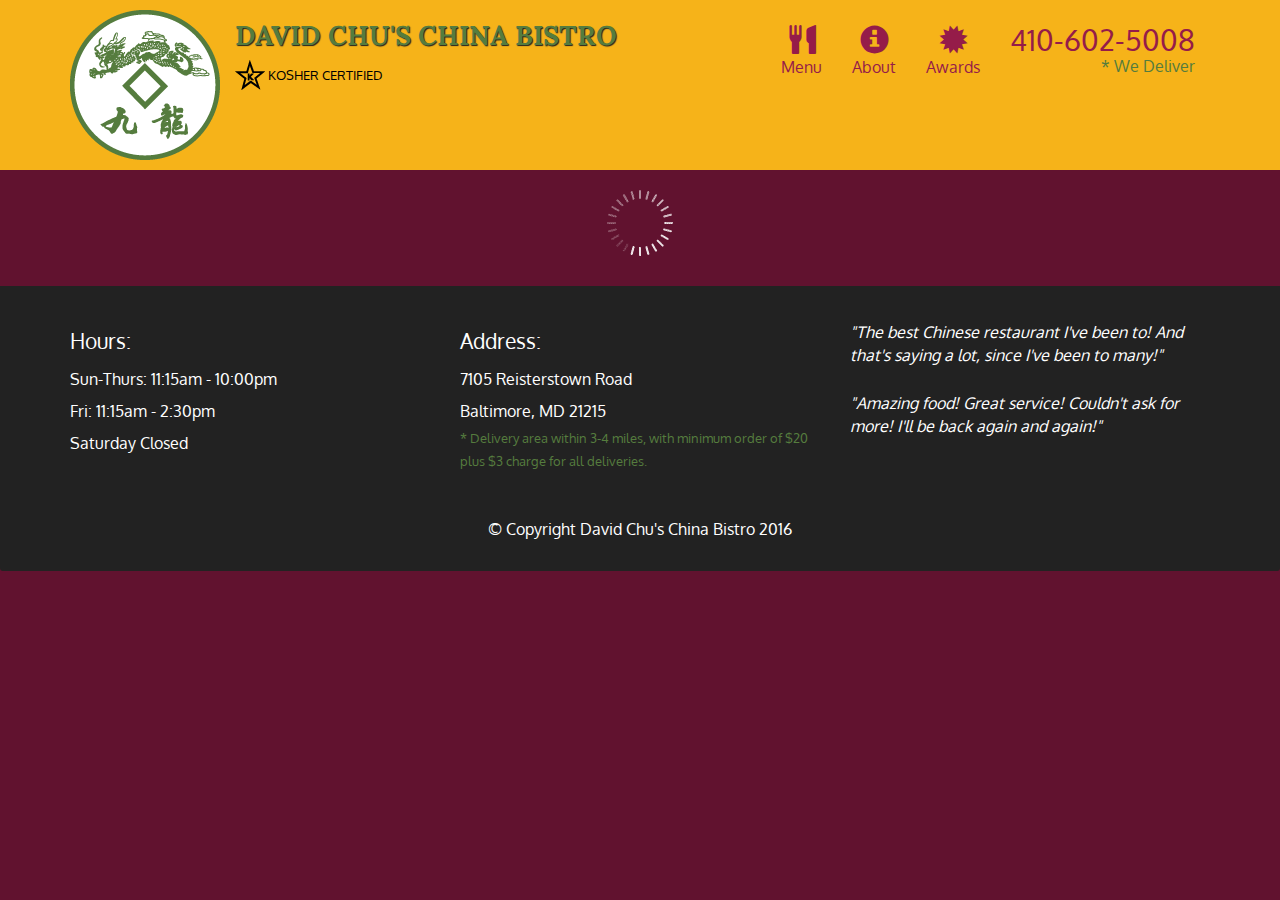
<file: module 5-solution/index.html>
<!doctype html>
<html lang="en">
  <head>
    <meta charset="utf-8">
    <meta http-equiv="X-UA-Compatible" content="IE=edge">
    <meta name="viewport" content="width=device-width, initial-scale=1">
    <title>David Chu's China Bistro</title>
    <link rel="stylesheet" href="css/bootstrap.min.css">
    <link rel="stylesheet" href="css/styles.css">
    <link href='https://fonts.googleapis.com/css?family=Oxygen:400,300,700' rel='stylesheet' type='text/css'>
    <link href='https://fonts.googleapis.com/css?family=Lora' rel='stylesheet' type='text/css'>
  </head>
<body>
  <header>
    <nav id="header-nav" class="navbar navbar-default">
      <div class="container">
        <div class="navbar-header">
          <a href="index.html" class="pull-left visible-md visible-lg">
            <div id="logo-img" alt="Logo image"></div>
          </a>

          <div class="navbar-brand">
            <a href="index.html"><h1>David Chu's China Bistro</h1></a>
            <p>
              <img src="images/star-k-logo.png" alt="Kosher certification">
              <span>Kosher Certified</span>
            </p>
          </div>

          <button id="navbarToggle" type="button" class="navbar-toggle collapsed" data-toggle="collapse" data-target="#collapsable-nav" aria-expanded="false">
            <span class="sr-only">Toggle navigation</span>
            <span class="icon-bar"></span>
            <span class="icon-bar"></span>
            <span class="icon-bar"></span>
          </button>
        </div>
        
        <div id="collapsable-nav" class="collapse navbar-collapse">
           <ul id="nav-list" class="nav navbar-nav navbar-right">
            <li id="navHomeButton" class="visible-xs active">
              <a href="index.html">
                <span class="glyphicon glyphicon-home"></span> Home</a>
            </li>
            <li id="navMenuButton">
              <a href="#" onclick="$dc.loadMenuCategories();">
                <span class="glyphicon glyphicon-cutlery"></span><br class="hidden-xs"> Menu</a>
            </li>
            <li>
              <a href="#">
                <span class="glyphicon glyphicon-info-sign"></span><br class="hidden-xs"> About</a>
            </li>
            <li>
              <a href="#">
                <span class="glyphicon glyphicon-certificate"></span><br class="hidden-xs"> Awards</a>
            </li>
            <li id="phone" class="hidden-xs">
              <a href="tel:410-602-5008">
                <span>410-602-5008</span></a><div>* We Deliver</div>
            </li>
          </ul><!-- #nav-list -->
        </div><!-- .collapse .navbar-collapse -->
      </div><!-- .container -->
    </nav><!-- #header-nav -->
  </header>

  <div id="call-btn" class="visible-xs">
    <a class="btn" href="tel:410-602-5008">
    <span class="glyphicon glyphicon-earphone"></span>
    410-602-5008
    </a>
  </div>
  <div id="xs-deliver" class="text-center visible-xs">* We Deliver</div>

  <div id="main-content" class="container"></div>

  <footer class="panel-footer">
    <div class="container">
      <div class="row">
        <section id="hours" class="col-sm-4">
          <span>Hours:</span><br>
          Sun-Thurs: 11:15am - 10:00pm<br>
          Fri: 11:15am - 2:30pm<br>
          Saturday Closed
          <hr class="visible-xs">
        </section>
        <section id="address" class="col-sm-4">
          <span>Address:</span><br>
          7105 Reisterstown Road<br>
          Baltimore, MD 21215
          <p>* Delivery area within 3-4 miles, with minimum order of $20 plus $3 charge for all deliveries.</p>
          <hr class="visible-xs">
        </section>
        <section id="testimonials" class="col-sm-4">
          <p>"The best Chinese restaurant I've been to! And that's saying a lot, since I've been to many!"</p>
          <p>"Amazing food! Great service! Couldn't ask for more! I'll be back again and again!"</p>
        </section>
      </div>
      <div class="text-center">&copy; Copyright David Chu's China Bistro 2016</div>
    </div>
  </footer>

  <!-- jQuery (Bootstrap JS plugins depend on it) -->
  <script src="js/jquery-2.1.4.min.js"></script>
  <script src="js/bootstrap.min.js"></script>
  <script src="js/ajax-utils.js"></script>
  <script src="js/script.js"></script>
</body>
</html>
</file>
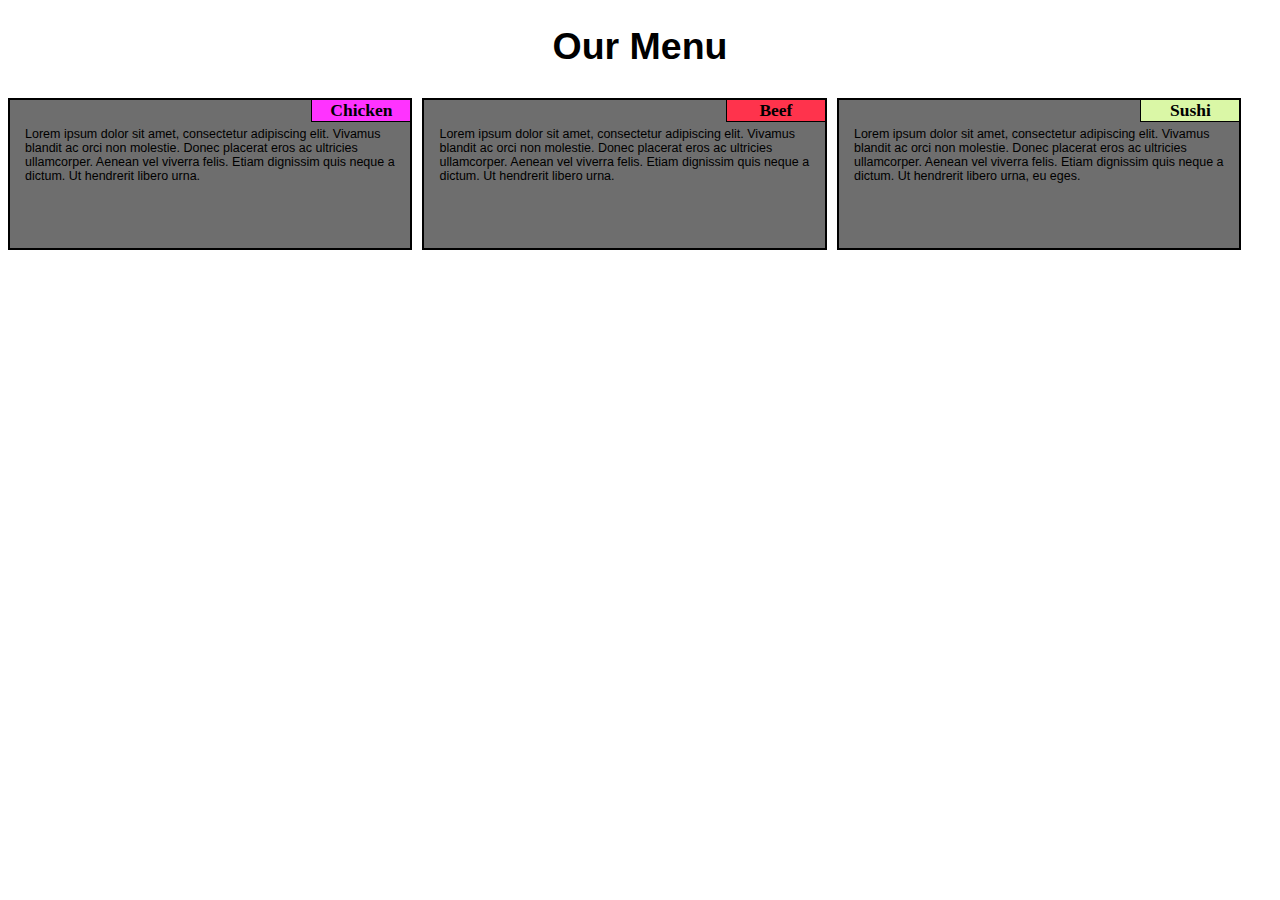
<file: module-2 solution/index.html>
<!DOCTYPE html>
<html>
<head>
	<link rel="stylesheet" type="text/css" href="css/index.css">
	<meta charset="utf-8">
	<meta name="viewport" content="width=device-width, initial-scale=1, maximum-scale=1">
	<title>Assignment Solution for Module 2</title>
</head>
<body>
	<h1> Our Menu </h1>

  <div class="col-lg-4 col-md-6 col-sm-12">
  	<div class="food-base1">Chicken</div> <p>Lorem ipsum dolor sit amet, consectetur adipiscing elit. Vivamus blandit ac orci non molestie. Donec placerat eros ac ultricies ullamcorper. Aenean vel viverra felis. Etiam dignissim quis neque a dictum. Ut hendrerit libero urna.</p></div>

  <div class="col-lg-4 col-md-6 col-sm-12">
  	<div class="food-base2">Beef</div><p>Lorem ipsum dolor sit amet, consectetur adipiscing elit. Vivamus blandit ac orci non molestie. Donec placerat eros ac ultricies ullamcorper. Aenean vel viverra felis. Etiam dignissim quis neque a dictum. Ut hendrerit libero urna.</p></div>

  <div class="col-lg-4 col-md-12 col-sm-12">
  	<div class="food-base3">Sushi</div><p>Lorem ipsum dolor sit amet, consectetur adipiscing elit. Vivamus blandit ac orci non molestie. Donec placerat eros ac ultricies ullamcorper. Aenean vel viverra felis. Etiam dignissim quis neque a dictum. Ut hendrerit libero urna, eu eges.</p></div>

</body>
</html>
</file>
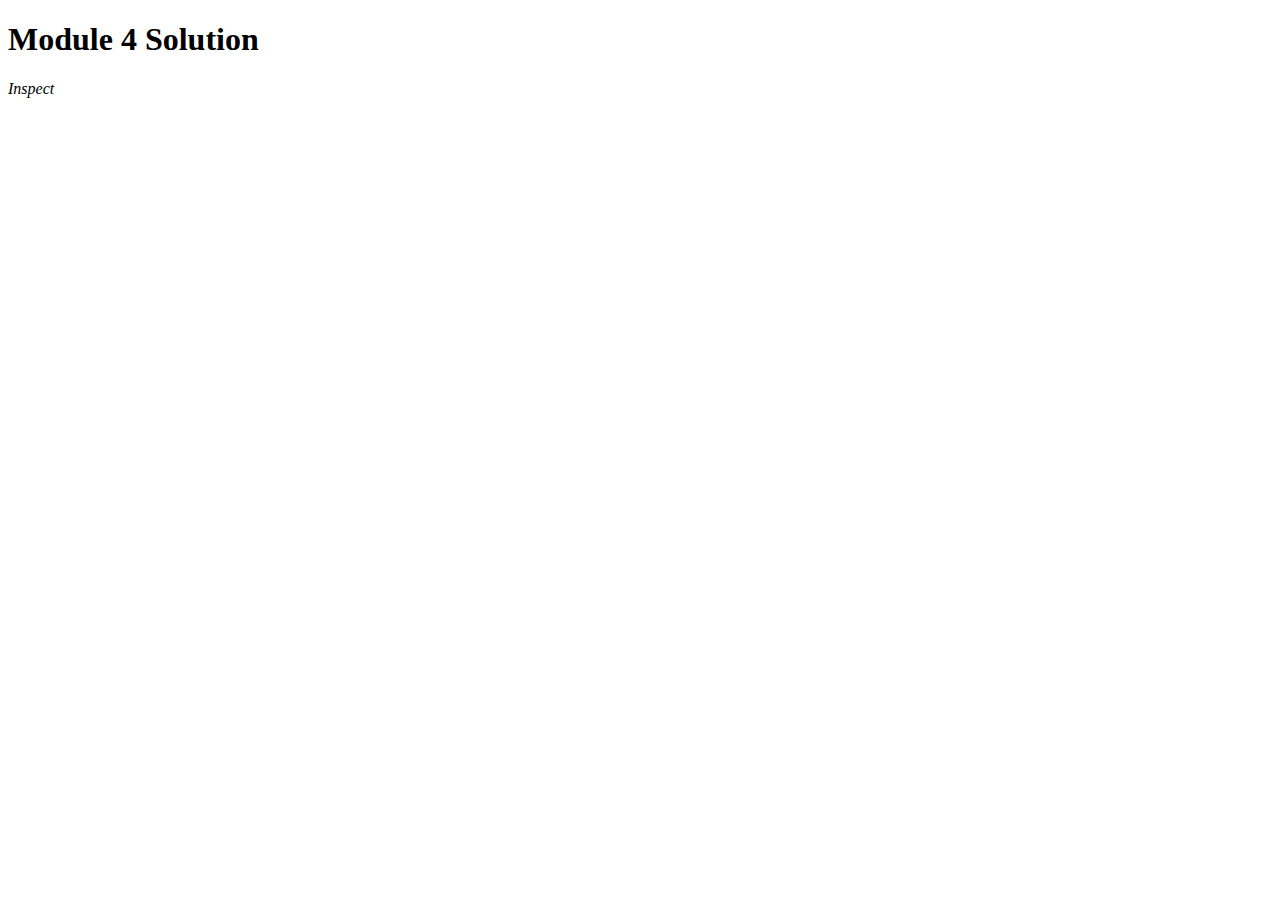
<file: module-4 solution/index.html>
<!DOCTYPE html>
<html>
<head>
  <meta charset="utf-8">
  <title>Module 4 Solution </title>
  <script src="SpeakHello.js"></script>
  <script src="SpeakGoodBye.js"></script>
  <script src="script.js"></script>
</head>
<body>
  <h1>Module 4 Solution </h1>
  <i>Inspect</i>
</body>
</html>
</file>
<file: module 5-solution/css/styles.css>
body {
  font-size: 16px;
  color: #fff;
  background-color: #61122f;
  font-family: 'Oxygen', sans-serif;
}

/** HEADER **/
#header-nav {
  background-color: #f6b319;
  border-radius: 0;
  border: 0;
}

#logo-img {
  background: url('../images/restaurant-logo_large.png') no-repeat;
  width: 150px;
  height: 150px;
  margin: 10px 15px 10px 0;
}

.navbar-brand {
  padding-top: 25px;
}
.navbar-brand h1 { /* Restaurant name */
  font-family: 'Lora', serif;
  color: #557c3e;
  font-size: 1.5em;
  text-transform: uppercase;
  font-weight: bold;
  text-shadow: 1px 1px 1px #222;
  margin-top: 0;
  margin-bottom: 0;
  line-height: .75;
}
.navbar-brand a:hover, .navbar-brand a:focus {
  text-decoration: none;
}
.navbar-brand p { /* Kosher cert */
  color: #000;
  text-transform: uppercase;
  font-size: .7em;
  margin-top: 15px;
}
.navbar-brand p span { /* Star-K */
  vertical-align: middle;
}

#nav-list {
  margin-top: 10px;
}
#nav-list a {
  color: #951C49;
  text-align: center;
}
#nav-list a:hover {
  background: #E7E7E7;
}
#nav-list a span {
  font-size: 1.8em;
}

#phone {
  margin-top: 5px;
}
#phone a { /* Phone number */
  text-align: right;
  padding-bottom: 0;
}
#phone div { /* We Deliver */
  color: #557c3e;
  text-align: right;
  padding-right: 15px;
}

.navbar-header button.navbar-toggle, .navbar-header .icon-bar {
  border: 1px solid #61122f;
}
.navbar-header button.navbar-toggle {
  clear: both;
  margin-top: -30px;
}
/* END HEADER */

/* FOOTER */
.panel-footer {
  margin-top: 30px;
  padding-top: 35px;
  padding-bottom: 30px;
  background-color: #222;
  border-top: 0;
}
.panel-footer div.row {
  margin-bottom: 35px;
}
#hours, #address {
  line-height: 2;
}
#hours > span, #address > span {
  font-size: 1.3em;
}
#address p {
  color: #557c3e;
  font-size: .8em;
  line-height: 1.8;
}
#testimonials {
  font-style: italic;
}
#testimonials p:nth-child(2) {
  margin-top: 25px;
}
/* END FOOTER */



/* HOME PAGE */
.container .jumbotron {
  box-shadow: 0 0 50px #3F0C1F;
  border: 2px solid #3F0C1F;
}

#menu-tile, #specials-tile, #map-tile {
  height: 250px;
  width: 100%;
  margin-bottom: 15px;
  position: relative;
  border: 2px solid #3F0C1F;
  overflow: hidden;
}
#menu-tile:hover, #specials-tile:hover, #map-tile:hover {
  box-shadow: 0 1px 5px 1px #cccccc;
}
#menu-tile {
  background: url('../images/menu-tile.jpg') no-repeat;
  background-position: center;
}
#specials-tile {
  background: url('../images/specials-tile.jpg') no-repeat;
  background-position: center;
}
#menu-tile span, #specials-tile span, #map-tile span {
  position: absolute;
  bottom: 0;
  right: 0;
  width: 100%;
  text-align: center;
  font-size: 1.6em;
  text-transform: uppercase;
  background-color: #000;
  color: #fff;
  opacity: .8;
}
/* END HOME PAGE */

/* MENU CATEGORIES PAGE */
.category-tile { 
  position: relative;
  border: 2px solid #3F0C1F;
  overflow: hidden;
  width: 200px;
  height: 200px;
  margin: 0 auto 15px;
}
.category-tile span {
  position: absolute;
  bottom: 0;
  right: 0;
  width: 100%;
  text-align: center;
  font-size: 1.2em;
  text-transform: uppercase;
  background-color: #000;
  color: #fff;
  opacity: .8;
}
.category-tile:hover {
  box-shadow: 0 1px 5px 1px #cccccc;
}

#menu-categories-title + div {
  margin-bottom: 50px;
}
/* END MENU CATEGORIES PAGE */

/* SINGLE CATEGORY PAGE */
.menu-item-tile {
  margin-bottom: 25px;
}
.menu-item-tile hr {
  width: 80%;
}
.menu-item-tile .menu-item-price {
  font-size: 1.1em;
  text-align: right;
  margin-top: -15px;
  margin-right: -15px;
}
.menu-item-tile .menu-item-price span {
  font-size: .6em;
}
.menu-item-photo {
  position: relative;
  border: 2px solid #3F0C1F; 
  overflow: hidden;
  padding: 0;
  margin-right: -15px;
  margin-left: auto;
  margin-bottom: 20px;
  max-width: 250px;
}
.menu-item-photo div {
  position: absolute;
  bottom: 0;
  right: 0;
  width: 80px;
  background-color: #557c3e;
  text-align: center;
}
.menu-item-description {
  padding-right: 30px;
}
h3.menu-item-title {
  margin: 0 0 10px;
}
.menu-item-details {
  font-size: .9em;
  font-style: italic;
}
/* END SINGLE CATEGORY PAGE */


/********** Large devices only **********/
@media (min-width: 1200px) {
  .container .jumbotron {
    background: url('../images/jumbotron_1200.jpg') no-repeat;
    height: 675px;
  }
}

/********** Medium devices only **********/
@media (min-width: 992px) and (max-width: 1199px) {
  /* Header */
  #logo-img {
    background: url('../images/restaurant-logo_medium.png') no-repeat;
    width: 100px;
    height: 100px;
    margin: 5px 5px 5px 0;
  }
  /* End Header */

  /* Home Page */
  .container .jumbotron {
    background: url('../images/jumbotron_992.jpg') no-repeat;
    height: 558px;
  }
  /* End Home Page */
}

/********** Small devices only **********/
@media (min-width: 768px) and (max-width: 991px) {
  /* Home Page */
  .container .jumbotron {
    background: url('../images/jumbotron_768.jpg') no-repeat;
    height: 432px;
  }
  /* End Home Page */
}

/********** Extra small devices only **********/
@media (max-width: 767px) {
  /* Header */
  .navbar-brand {
    padding-top: 10px;
    height: 80px;
  }
  .navbar-brand h1 { /* Restaurant name */
    padding-top: 10px;
    font-size: 5vw; /* 1vw = 1% of viewport width */
  }
  .navbar-brand p { /* Kosher cert */
    font-size: .6em;
    margin-top: 12px;
  }
  .navbar-brand p img { /* Star-K */
    height: 20px;
  }

  #collapsable-nav a { /* Collapsed nav menu text */
    font-size: 1.2em;
  }
  #collapsable-nav a span { /* Collapsed nav menu glyph */
    font-size: 1em;
    margin-right: 5px;
  }

  #call-btn > a {
    font-size: 1.5em;
    display: block;
    margin: 0 20px;
    padding: 10px;
    border: 2px solid #fff;
    background-color: #f6b319;
    color: #951c49;
  }
  #xs-deliver {
    margin-top: 5px;
    font-size: .7em;
    letter-spacing: .1em;
    text-transform: uppercase;
  }
  /* End Header */

  /* Footer */
  .panel-footer section {
    margin-bottom: 30px;
    text-align: center;
  }
  .panel-footer section:nth-child(3) {
    margin-bottom: 0; /* margin already exists on the whole row */
  }
  .panel-footer section hr {
    width: 50%;
  }
  /* End Footer */

  /* Home Page */
  .container .jumbotron {
    margin-top: 30px;
    padding: 0;
  }
  #menu-tile, #specials-tile {
    width: 360px;
    margin: 0 auto 15px;
  }

  .menu-item-photo {
    margin-right: auto;
  }
  .menu-item-tile .menu-item-price {
    text-align: center;
  }
  .menu-item-description {
    text-align: center;;
  }
}


/********** Super extra small devices Only :-) (e.g., iPhone 4) **********/
@media (max-width: 479px) {
  /* Header */
  .navbar-brand h1 { /* Restaurant name */
    padding-top: 5px;
    font-size: 6vw;
  }
  /* End Header */
  
  /* Home page */
  #menu-tile, #specials-tile {
    width: 280px;
    margin: 0 auto 15px;
  }

  .col-xxs-12 {
    position: relative;
    min-height: 1px;
    padding-right: 15px;
    padding-left: 15px;
    float: left;
    width: 100%;
  }
}
</file>
<file: module-2 solution/css/index.css>
* {
  box-sizing: border-box;
  font-size: 50px;
  padding: 0;
} 

h1{
  margin-bottom: 30px;
  font-weight: bold;
  font-size: 75%;
  font-family: Arial, Helvetica, sans-serif;
  text-align:center;
  }

p {
  border: 1px solid black;
  background-color: #6E6E6E;
  font-family: Arial, Helvetica, sans-serif;
  font-size: 25%;  
  height: 150px;
  padding: 15px;
  padding-top: 27px;
  margin: 0px;
  text-align: left;
   }

div {
  margin-right: 10px;
  margin-bottom: 10px;
  overflow: auto;
}
 

.food-base1{
  float: right;
  border: 1px solid black;
  background-color: #FF33FF;
  font-size: 35%;
  font-weight: bold;
  text-align:center;
  width: 100px;
  margin: 0px;
} 
.food-base2{
  float: right;
  border: 1px solid black;
  background-color: #FF334C;
  font-size: 35%;
  font-weight: bold;
  text-align:center;
  width: 100px;
  margin: 0px;
} 
.food-base3{
  float: right;
  outline-offset: auto;
  border: 1px solid black;
  background-color: #DAF7A6;
  font-size: 35%;
  font-weight: bold;
  text-align:center;
  width: 100px;
  margin: 0px;
} 

/* Desktop View */
@media (min-width: 992px) {
 .col-lg-1, .col-lg-2, .col-lg-3, .col-lg-4, .col-lg-5, .col-lg-6, .col-lg-7, .col-lg-8, .col-lg-9, .col-lg-10, .col-lg-11, .col-lg-12 {
    float: left;
     border: 1px solid black;
     }
  .col-lg-1 {
    width: 8.33%;
  }
  .col-lg-2 {
    width: 16.66%;
  }
  .col-lg-3 {
    width: 25%;
  }
  .col-lg-4 {
    width: 32%;
  }
  .col-lg-5 {
    width: 41.66%;
  }
  .col-lg-6 {
    width: 50%;
  }
  .col-lg-7 {
    width: 58.33%;
  }
  .col-lg-8 {
    width: 66.66%;
  }
  .col-lg-9 {
    width: 74.99%;
  }
  .col-lg-10 {
    width: 83.33%;
  }
  .col-lg-11 {
    width: 91.66%;
  }
  .col-lg-12 {
    width: 100%;
  }
}

/* For Tablet View */
@media (min-width: 768px) and (max-width: 991px) {
 .col-md-1, .col-md-2, .col-md-3, .col-md-4, .col-md-5, .col-md-6, .col-md-7, .col-md-8, .col-md-9, .col-md-10, .col-md-11, .col-md-12 {
    float: left;
    border: 1px solid black;
     }
  .col-md-1 {
    width: 8.33%;
  }
  .col-md-2 {
    width: 16.66%;
  }
  .col-md-3 {
    width: 25%;
  }
  .col-md-4 {
    width: 33.33%;
  }
  .col-md-5 {
    width: 41.66%;
  }
  .col-md-6 {
    width: 48%;
  }
  .col-md-7 {
    width: 58.33%;
  }
  .col-md-8 {
    width: 66.66%;
  }
  .col-md-9 {
    width: 74.99%;
  }
  .col-md-10 {
    width: 83.33%;
  }
  .col-md-11 {
    width: 91.66%;
  }
  .col-md-12 {
    width: 100%;
  }
}

/* For Mobile view */
@media (max-width: 767px) {
 .col-sm-1, .col-sm-2, .col-sm-3, .col-sm-4, .col-sm-5, .col-sm-6, .col-sm-7, .col-sm-8, .col-sm-9, .col-sm-10, .col-sm-11, .col-sm-12 {
    float: left;
    border: 1px solid black;
     }
  .col-sm-1 {
    width: 8.33%;
  }
  .col-sm-2 {
    width: 16.66%;
  }
  .col-sm-3 {
    width: 25%;
  }
  .col-sm-4 {
    width: 33.33%;
  }
  .col-sm-5 {
    width: 41.66%;
  }
  .col-sm-6 {
    width: 50%;
  }
  .col-sm-7 {
    width: 58.33%;
  }
  .col-sm-8 {
    width: 66.66%;
  }
  .col-sm-9 {
    width: 74.99%;
  }
  .col-sm-10 {
    width: 83.33%;
  }
  .col-sm-11 {
    width: 91.66%;
  }
  .col-sm-12 {
    width: 98%;
  }
}
</file>
